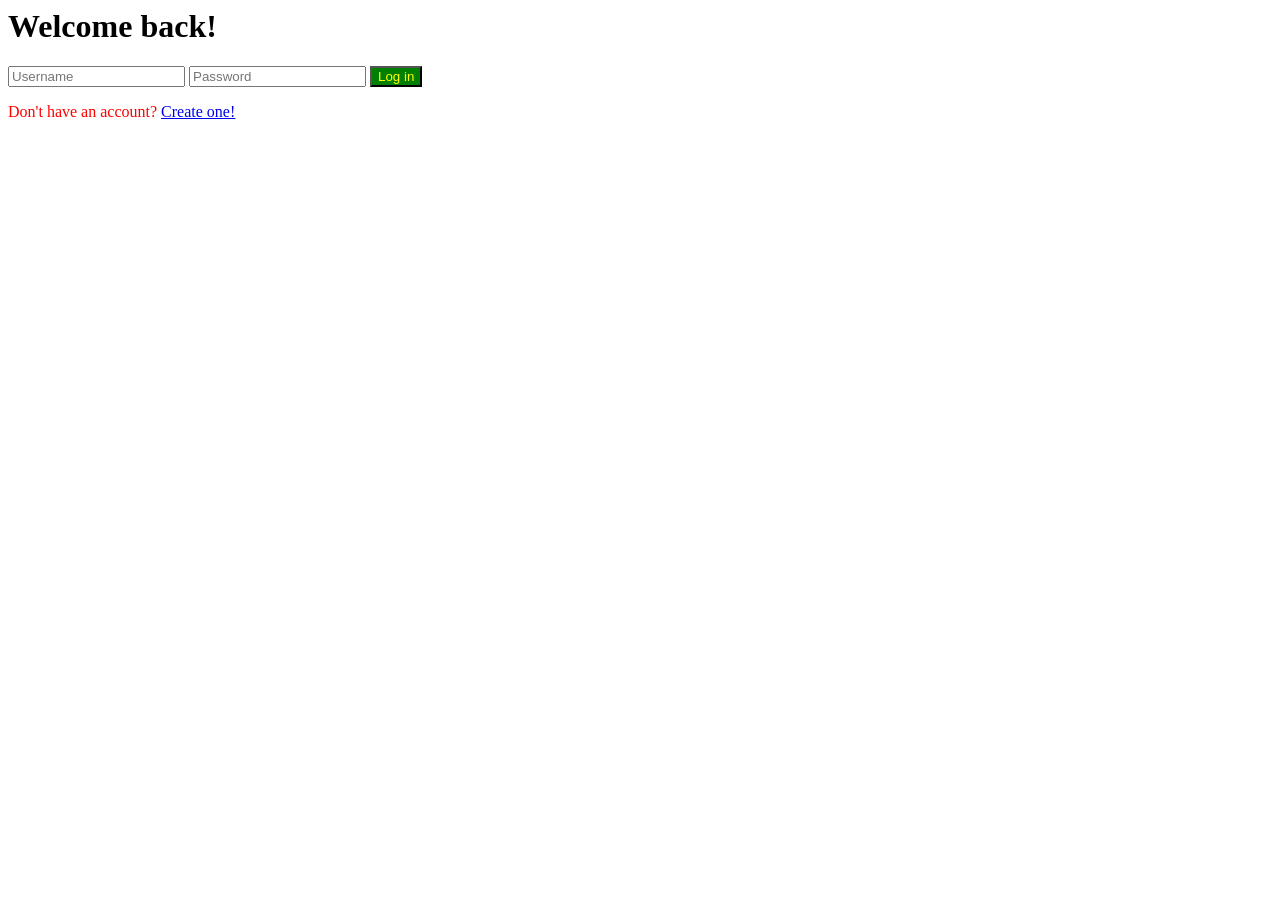
<file: pages/login.html>
<html lang="en">
<head>
    <link rel="stylesheet" href="css/main.css">
    <title>ReTap Login</title>
</head>
<h1>
    Welcome back!
</h1>
    <body>
    <div class="login-box">
        <input type="text" placeholder="Username" name="username">
        <input type="password" placeholder="Password" name="password">
        <button type="submit">Log in</button>
    </div>
    <div class="create">
        <p>
            Don't have an account? <a href="signup.html">Create one!</a>
        </p>
    </div>
    </body>
</html>
</file>
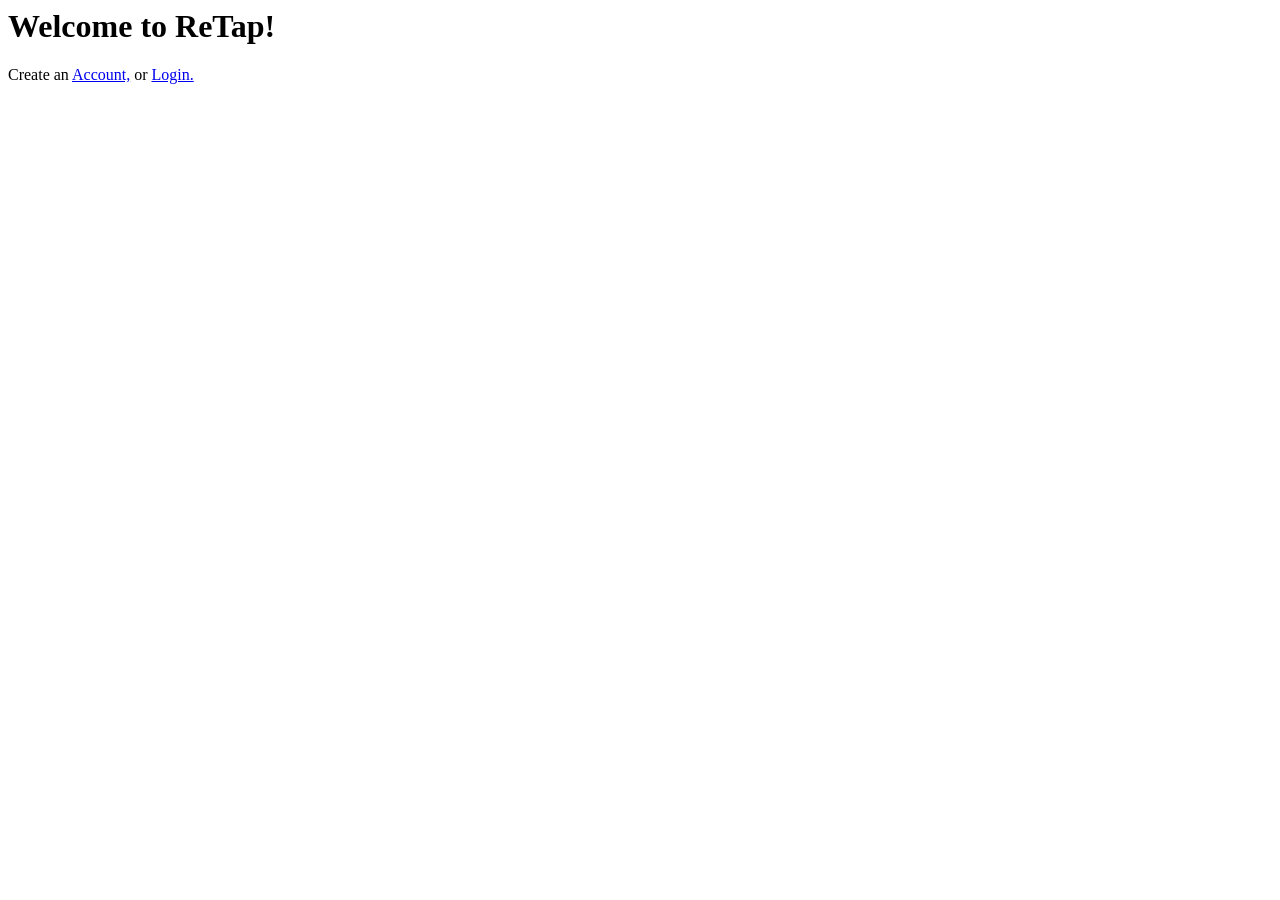
<file: pages/main.html>
<html lang="en">
    <head>
        <link rel="stylesheet" href="css/main.css">
        <title>ReTap</title>
    </head>

    <body>
        <div class="main">
            <h1>Welcome to ReTap!</h1>
        </div>
        <div class="loginorsignup">
            Create an <a href="signup.html">Account,</a> or <a href="login.html">Login.</a>
        </div>
    </body>
</html>
</file>
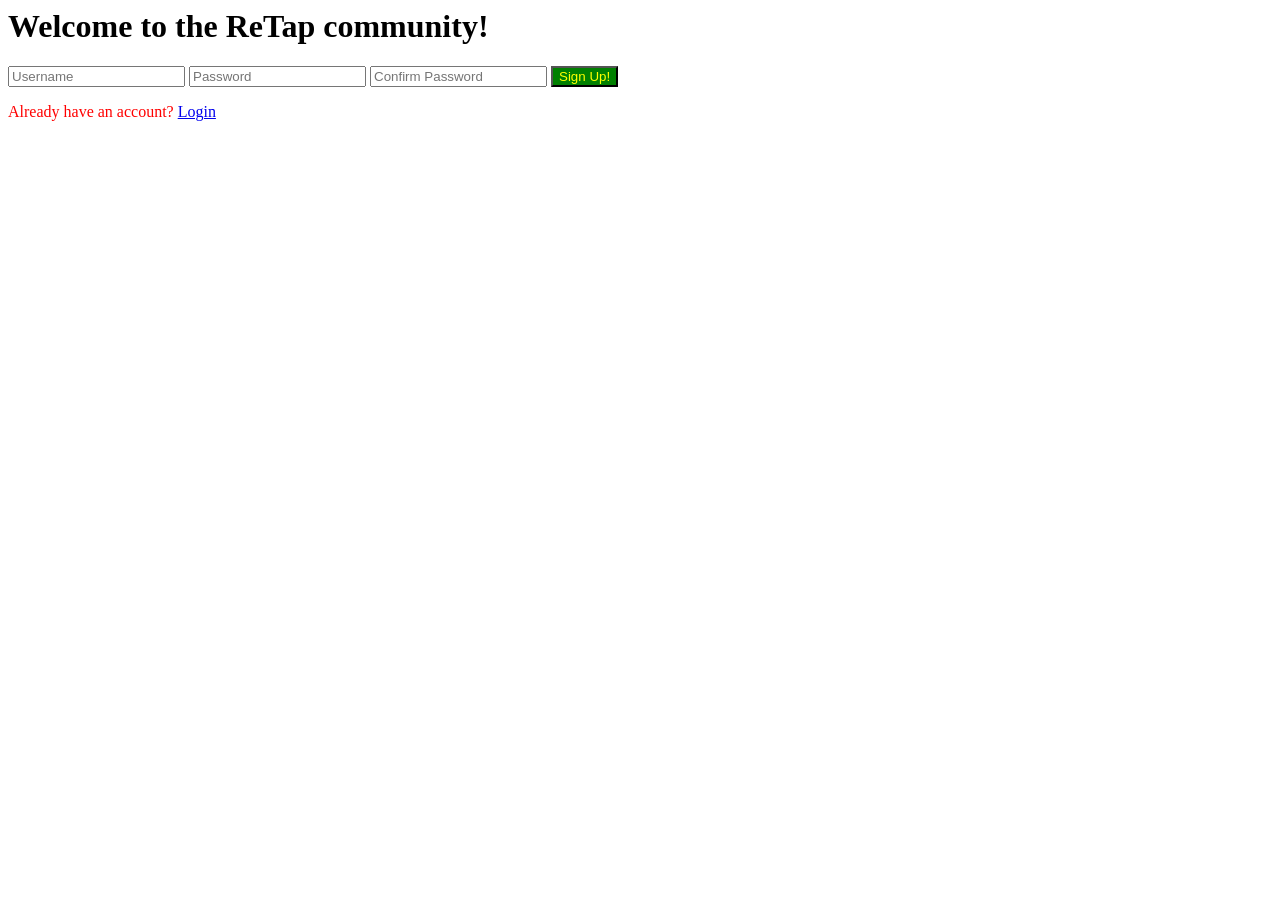
<file: pages/signup.html>
<html lang="en">
<head>
    <link rel="stylesheet" href="css/main.css">
    <title>ReTap Signup</title>
</head>
<H1>
    Welcome to the ReTap community!
</H1>
<div class="signup-box">
    <input type="text" placeholder="Username" name="username">
    <input type="password" placeholder="Password" name="password">
    <input type="text" placeholder="Confirm Password" name="confirmpassword">
    <button type="submit">Sign Up!</button>
</div>
<p>
    Already have an account? <a href="login.html">Login</a>
</p>
</html>
</file>
<file: pages/css/main.css>
p {
    color: red;

}

button {
    color: yellow;
    background-color: green;
}
</file>
